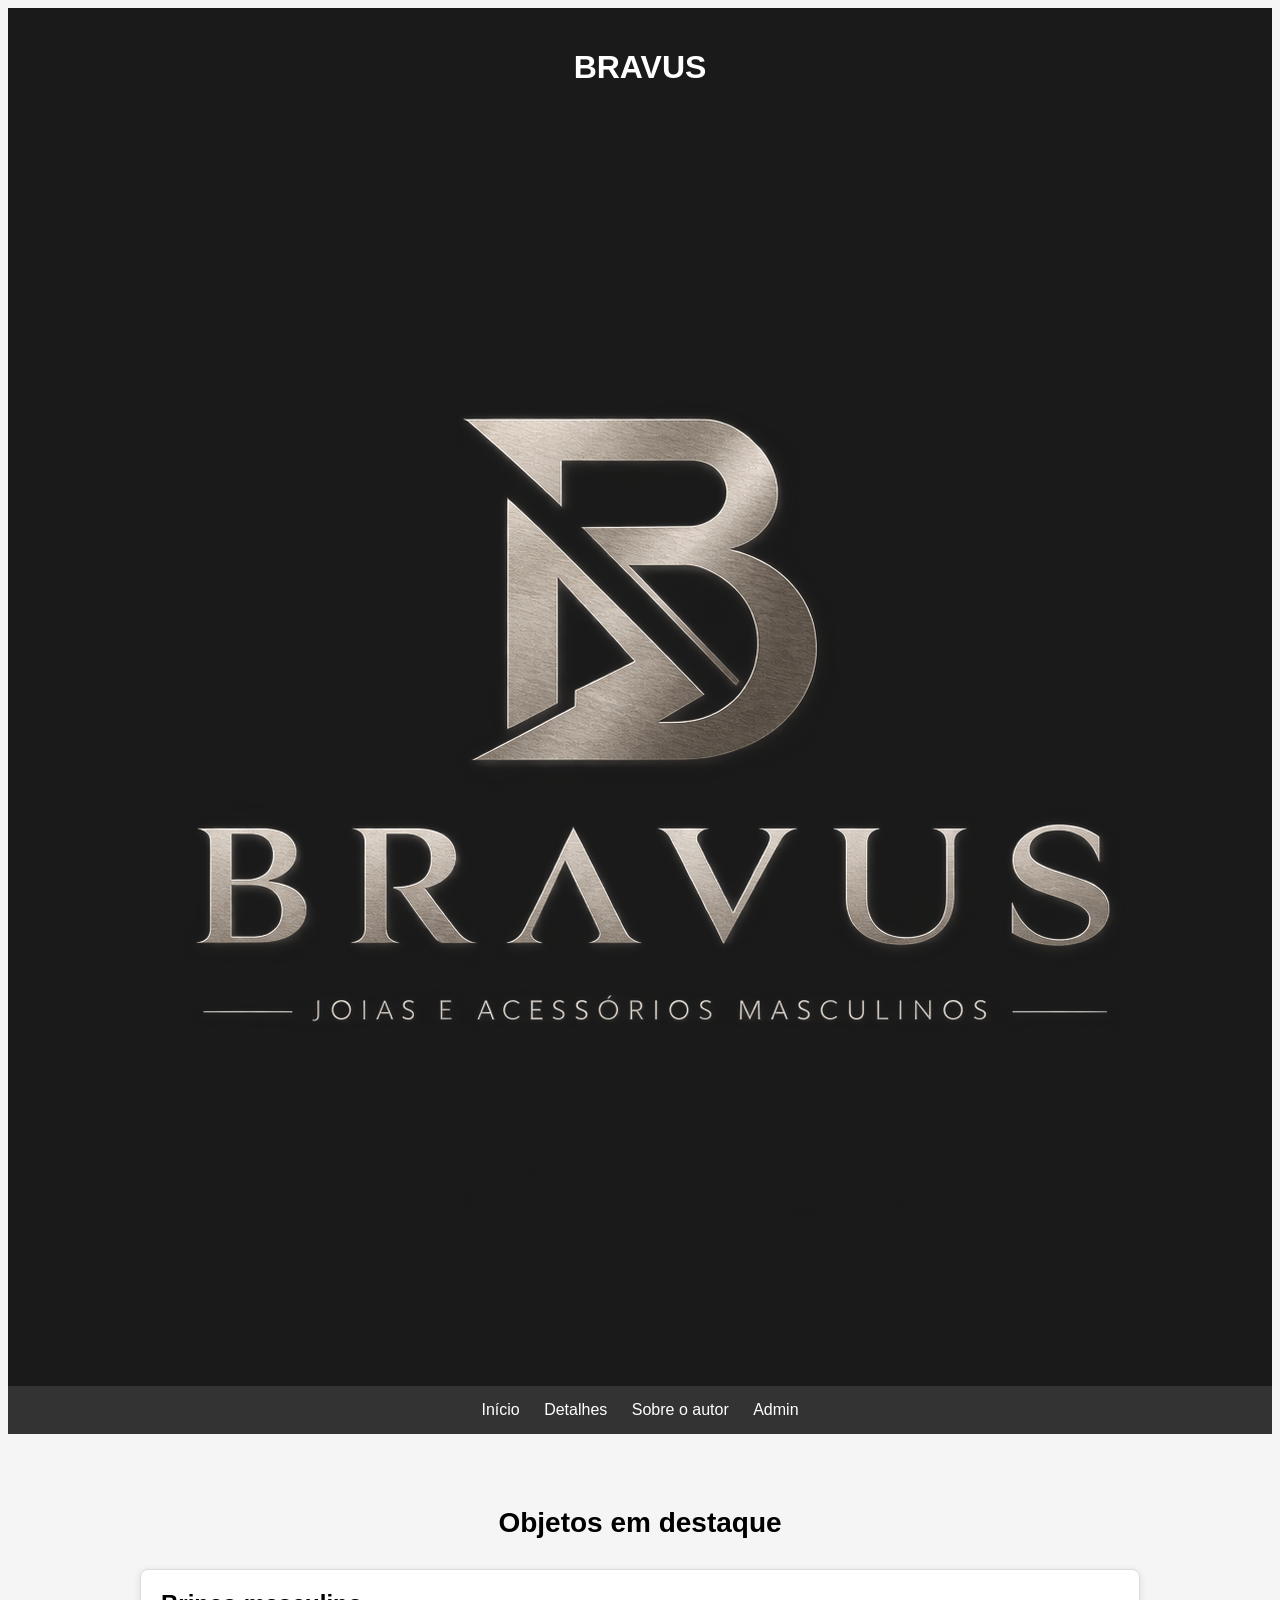
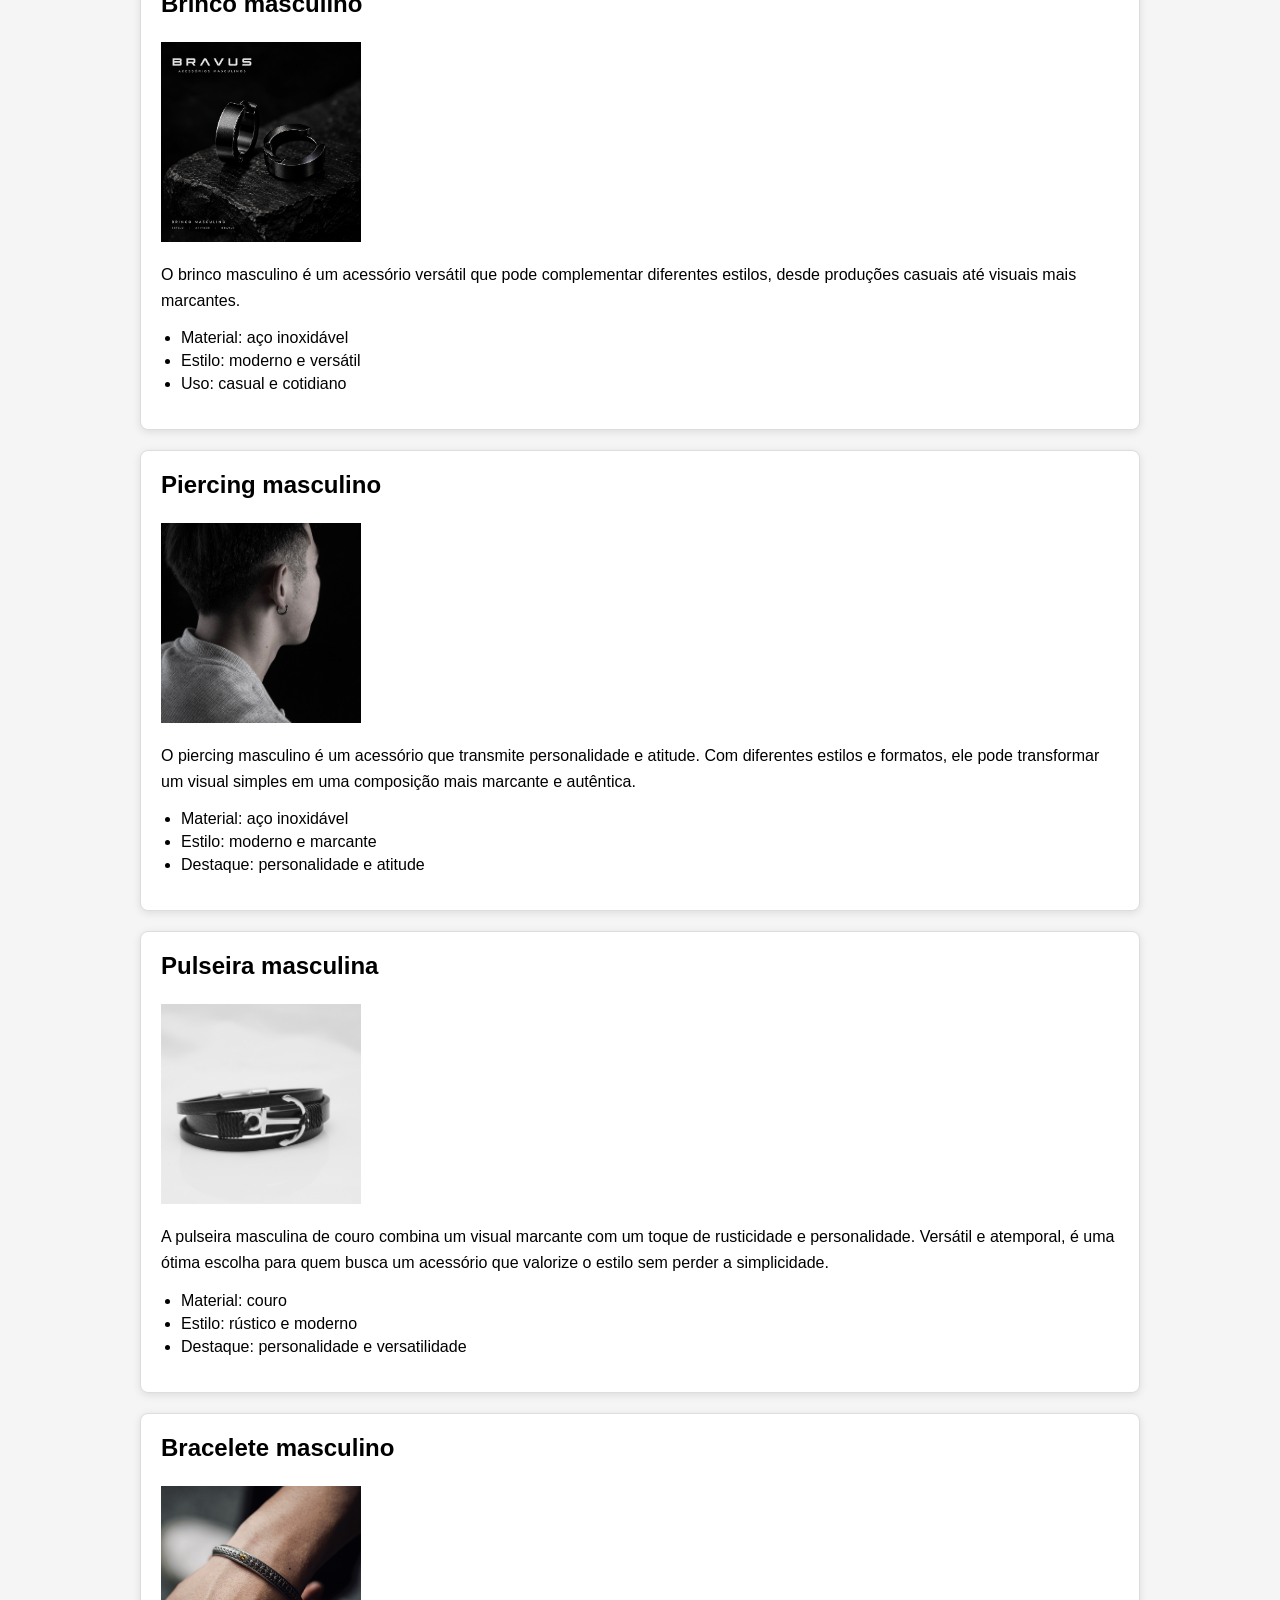
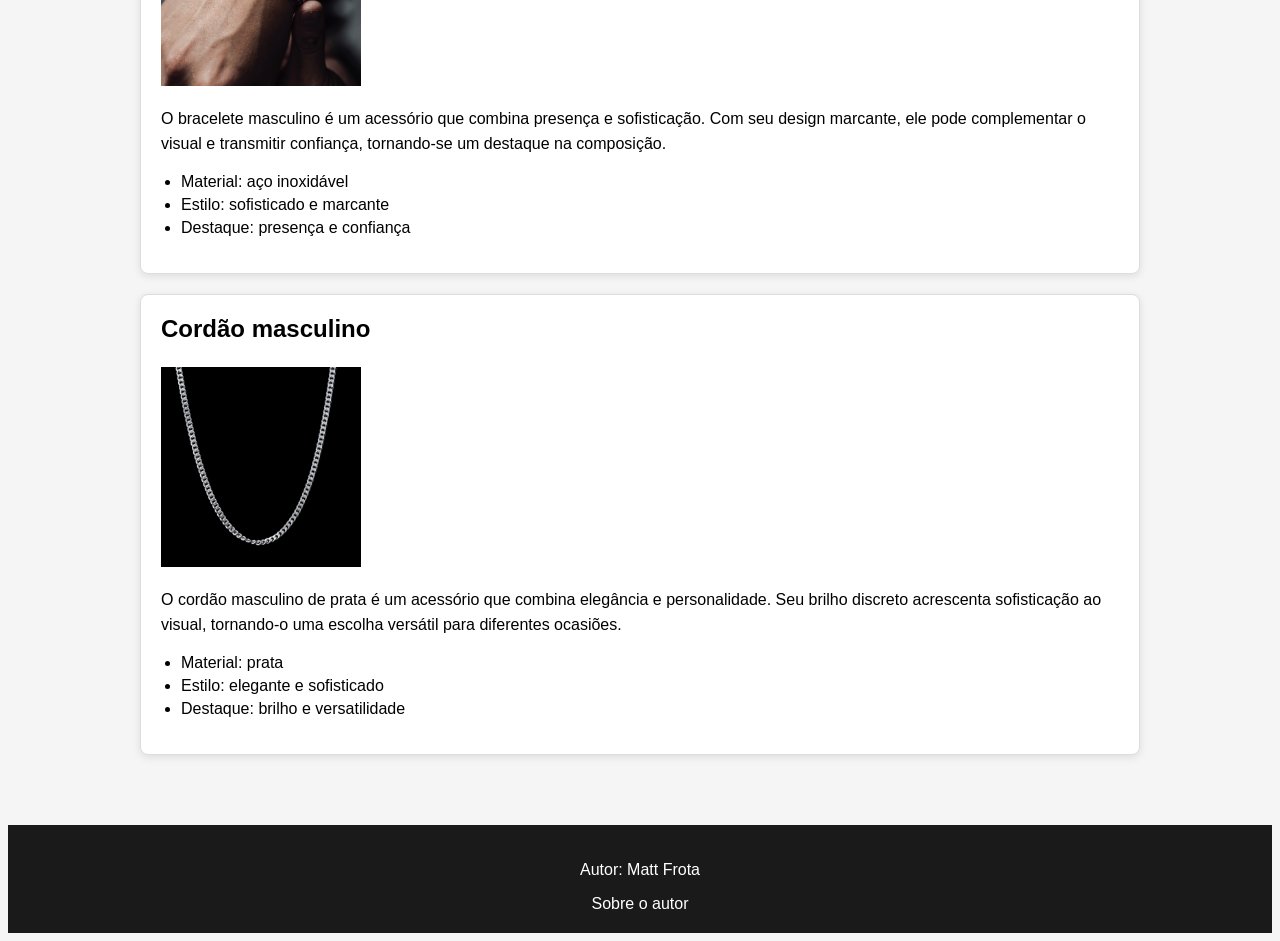
<file: index.html>
<!DOCTYPE html>
<html lang="pt-BR">

<head>
    <meta charset="UTF-8">
    <meta name="viewport" content="width=device-width, initial-scale=1.0">
    <title>BRAVUS</title>
    <link rel="stylesheet" href="style.css">

    <style>
        .menu-admin {
            position: relative;
            display: inline-block;
        }

        .menu-admin > a {
            text-decoration: none;
        }

        .submenu-admin {
            display: none;
            position: absolute;
            top: 100%;
            left: 0;
            min-width: 190px;
            background: #1b1b1b;
            border: 1px solid #c9a227;
            z-index: 1000;
        }

        .submenu-admin a {
            display: block;
            padding: 10px 14px;
            color: inherit;
            text-decoration: none;
            white-space: nowrap;
        }

        .submenu-admin a:hover,
        .submenu-admin a:focus {
            background: #333;
        }

        .menu-admin:hover .submenu-admin,
        .menu-admin:focus-within .submenu-admin {
            display: block;
        }
    </style>
</head>

<body>

<header>

    <h1>BRAVUS</h1>

    <img src="logo.png" alt="Logo da Bravus">

</header>

<nav>
    <a href="index.html">Início</a>
    <a href="detalhes.html">Detalhes</a>
    <a href="autor.html">Sobre o autor</a>

    <div class="menu-admin">
        <a href="login.html" aria-haspopup="true">Admin</a>

        <div class="submenu-admin">
            <a href="login.html">Login administrativo</a>
            <a href="objetos.html">Cadastro de objetos</a>
            <a href="usuarios.html">Cadastro de usuários</a>
        </div>
    </div>
</nav>

<main>

<h2>Objetos em destaque</h2>

<section>

<article>

<h3>Brinco masculino</h3>

<img src="brinco.png" alt="Imagem do brinco masculino">

<p>O brinco masculino é um acessório versátil que pode complementar diferentes estilos, desde produções casuais até visuais mais marcantes.</p>

<ul>
    <li>Material: aço inoxidável</li>
    <li>Estilo: moderno e versátil</li>
    <li>Uso: casual e cotidiano</li>
</ul>

</article>

<article>

    <h3>Piercing masculino</h3>

    <img src="piercing.jpg" alt="Imagem do piercing masculino">

    <p>O piercing masculino é um acessório que transmite personalidade e atitude. Com diferentes estilos e formatos, ele pode transformar um visual simples em uma composição mais marcante e autêntica.</p>

    <ul>
        <li>Material: aço inoxidável</li>
        <li>Estilo: moderno e marcante</li>
        <li>Destaque: personalidade e atitude</li>
    </ul>

</article>

<article>

    <h3>Pulseira masculina</h3>

    <img src="pulseira.jpg" alt="Imagem da pulseira masculina">

    <p>A pulseira masculina de couro combina um visual marcante com um toque de rusticidade e personalidade. Versátil e atemporal, é uma ótima escolha para quem busca um acessório que valorize o estilo sem perder a simplicidade.</p>

    <ul>
        <li>Material: couro</li>
        <li>Estilo: rústico e moderno</li>
        <li>Destaque: personalidade e versatilidade</li>
    </ul>

</article>

<article>

    <h3>Bracelete masculino</h3>

    <img src="bracelete.jpg" alt="Imagem do bracelete masculino">

    <p>O bracelete masculino é um acessório que combina presença e sofisticação. Com seu design marcante, ele pode complementar o visual e transmitir confiança, tornando-se um destaque na composição.</p>

    <ul>
        <li>Material: aço inoxidável</li>
        <li>Estilo: sofisticado e marcante</li>
        <li>Destaque: presença e confiança</li>
    </ul>

</article>

<article>

    <h3>Cordão masculino</h3>

    <img src="cordao.jpg" alt="Imagem do cordão masculino">

    <p>O cordão masculino de prata é um acessório que combina elegância e personalidade. Seu brilho discreto acrescenta sofisticação ao visual, tornando-o uma escolha versátil para diferentes ocasiões.</p>

    <ul>
        <li>Material: prata</li>
        <li>Estilo: elegante e sofisticado</li>
        <li>Destaque: brilho e versatilidade</li>
    </ul>

</article>

</section>

</main>

<footer>

    <p>Autor: Matt Frota</p>

    <a href="autor.html">Sobre o autor</a>

</footer>

</body>

</html>
</file>
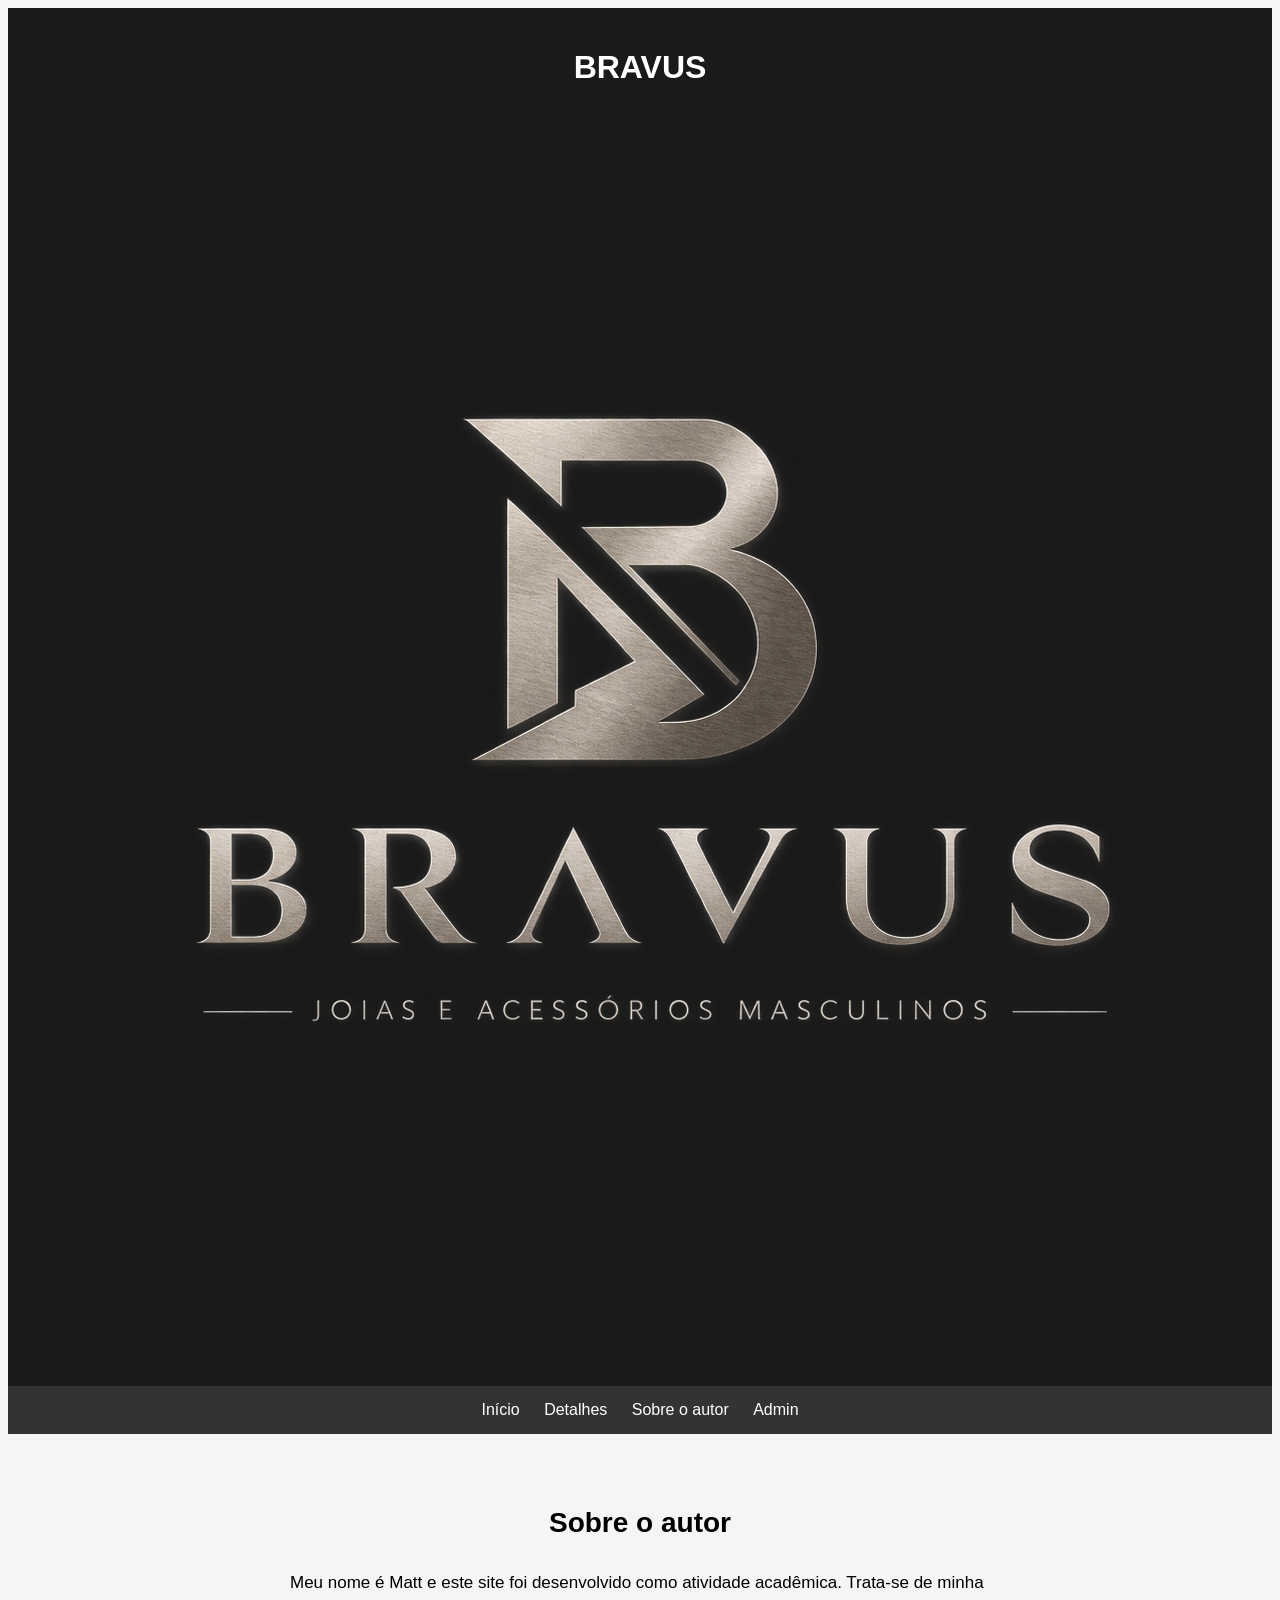
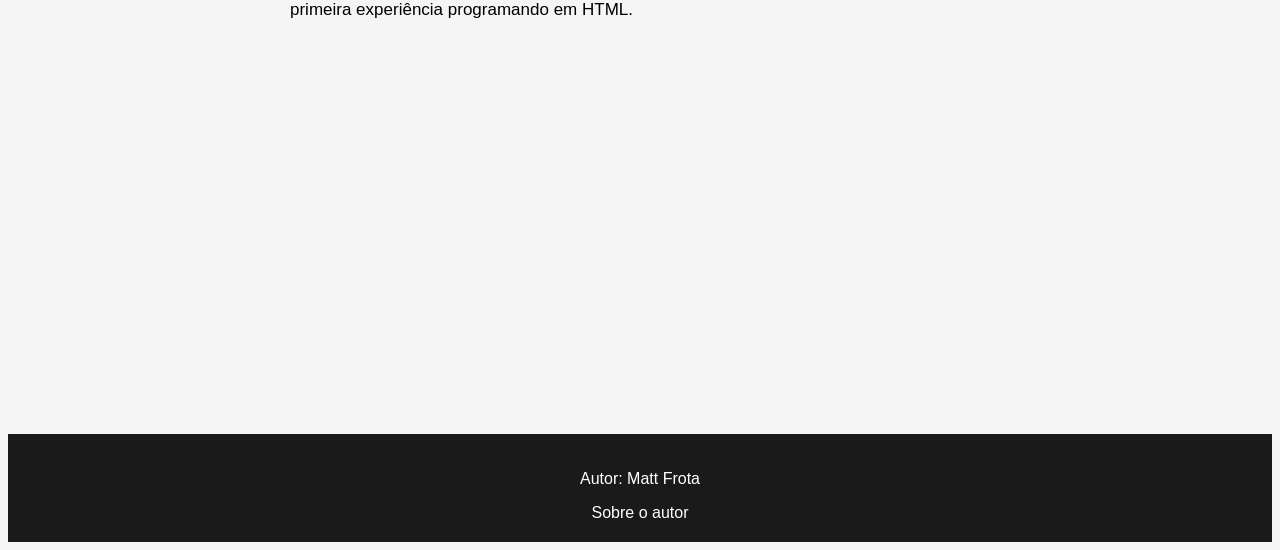
<file: autor.html>
<!DOCTYPE html>
<html lang="pt-BR">

<head>
    <meta charset="UTF-8">
    <meta name="viewport" content="width=device-width, initial-scale=1.0">
    <title>Sobre o autor</title>
    <link rel="stylesheet" href="style.css">

    <style>
        .menu-admin {
            position: relative;
            display: inline-block;
        }

        .menu-admin > a {
            text-decoration: none;
        }

        .submenu-admin {
            display: none;
            position: absolute;
            top: 100%;
            left: 0;
            min-width: 190px;
            background: #1b1b1b;
            border: 1px solid #c9a227;
            z-index: 1000;
        }

        .submenu-admin a {
            display: block;
            padding: 10px 14px;
            color: inherit;
            text-decoration: none;
            white-space: nowrap;
        }

        .submenu-admin a:hover,
        .submenu-admin a:focus {
            background: #333;
        }

        .menu-admin:hover .submenu-admin,
        .menu-admin:focus-within .submenu-admin {
            display: block;
        }
    </style>
</head>

<body>

<header>

    <h1>BRAVUS</h1>

    <img src="logo.png" alt="Logo da Bravus">

</header>

<nav>

    <a href="index.html">Início</a>
    <a href="detalhes.html">Detalhes</a>
    <a href="autor.html">Sobre o autor</a>

    <div class="menu-admin">
        <a href="login.html" aria-haspopup="true">Admin</a>

        <div class="submenu-admin">
            <a href="login.html">Login administrativo</a>
            <a href="objetos.html">Cadastro de objetos</a>
            <a href="usuarios.html">Cadastro de usuários</a>
        </div>
    </div>

</nav>

<main>

    <h2>Sobre o autor</h2>

    <p>Meu nome é Matt e este site foi desenvolvido como atividade acadêmica. Trata-se de minha primeira experiência programando em HTML.</p>

</main>

<footer>

    <p>Autor: Matt Frota</p>
    <a href="autor.html">Sobre o autor</a>

</footer>

</body>

</html>
</file>
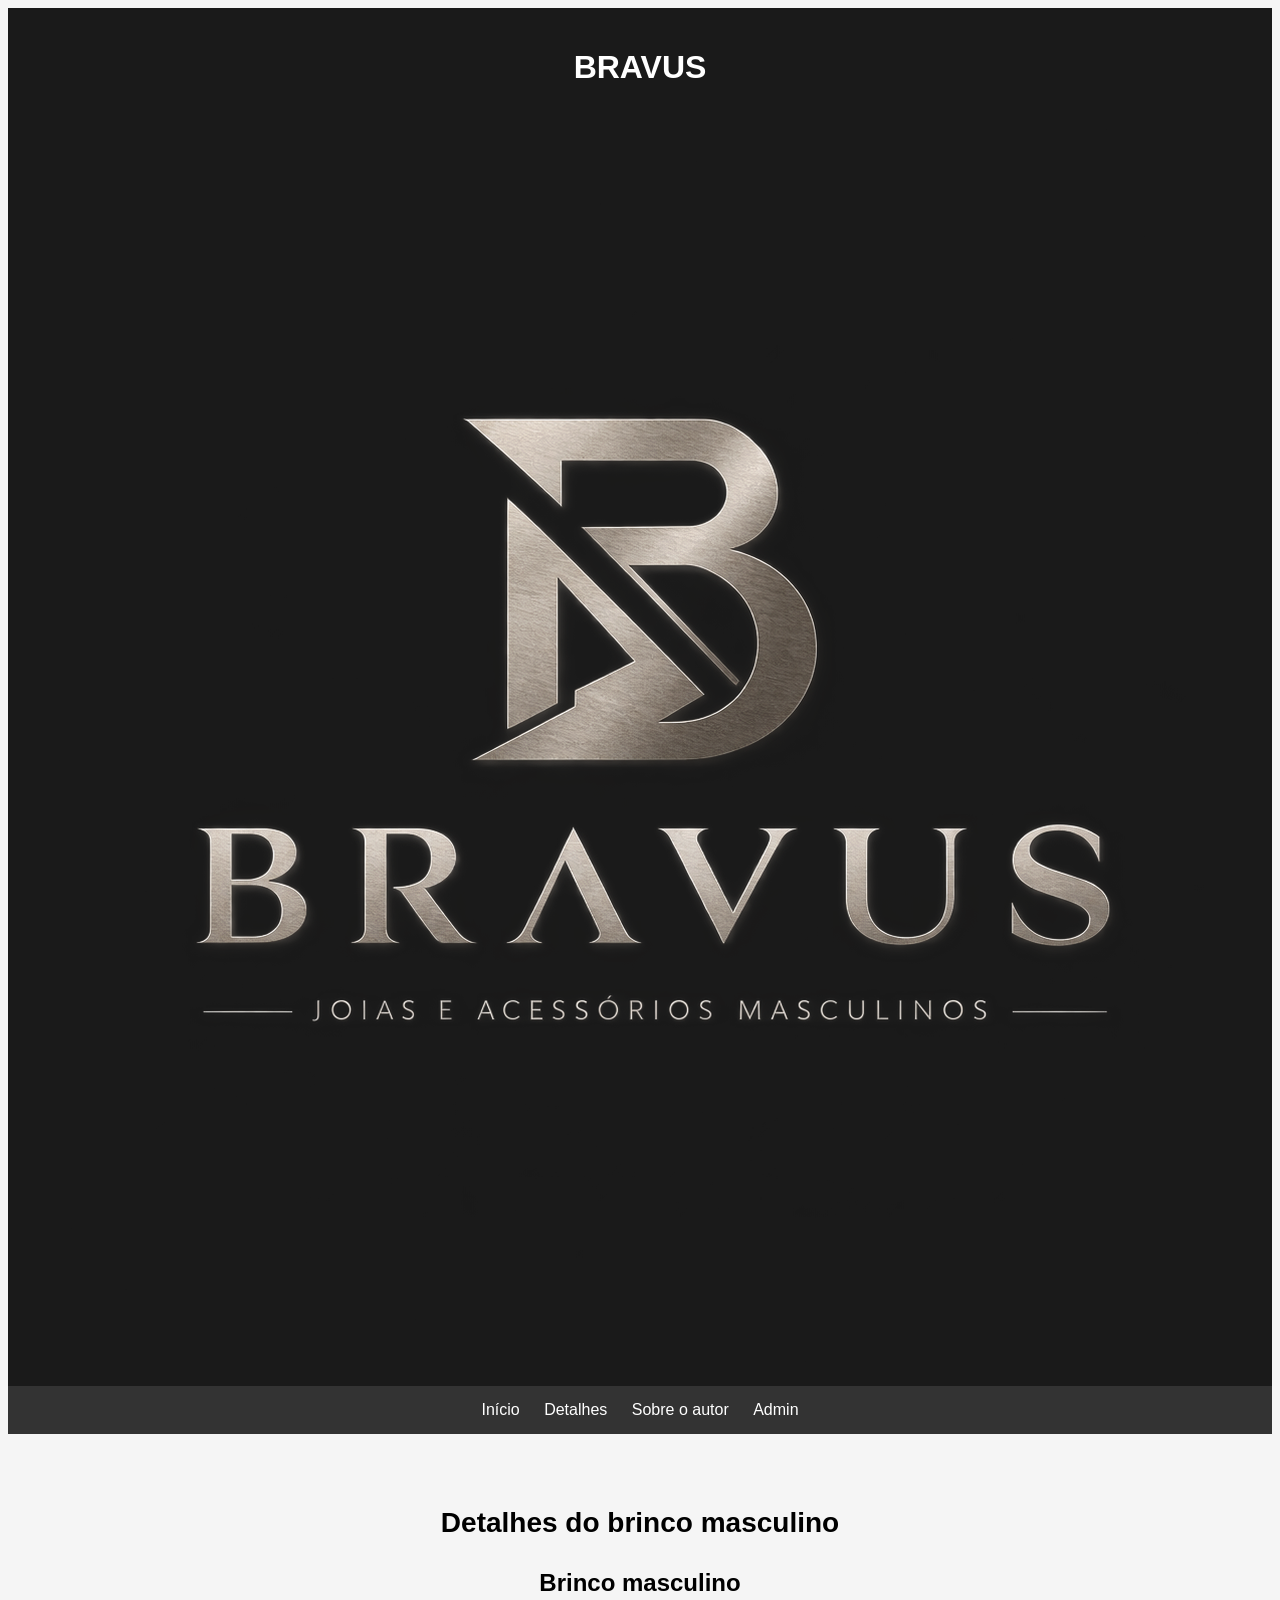
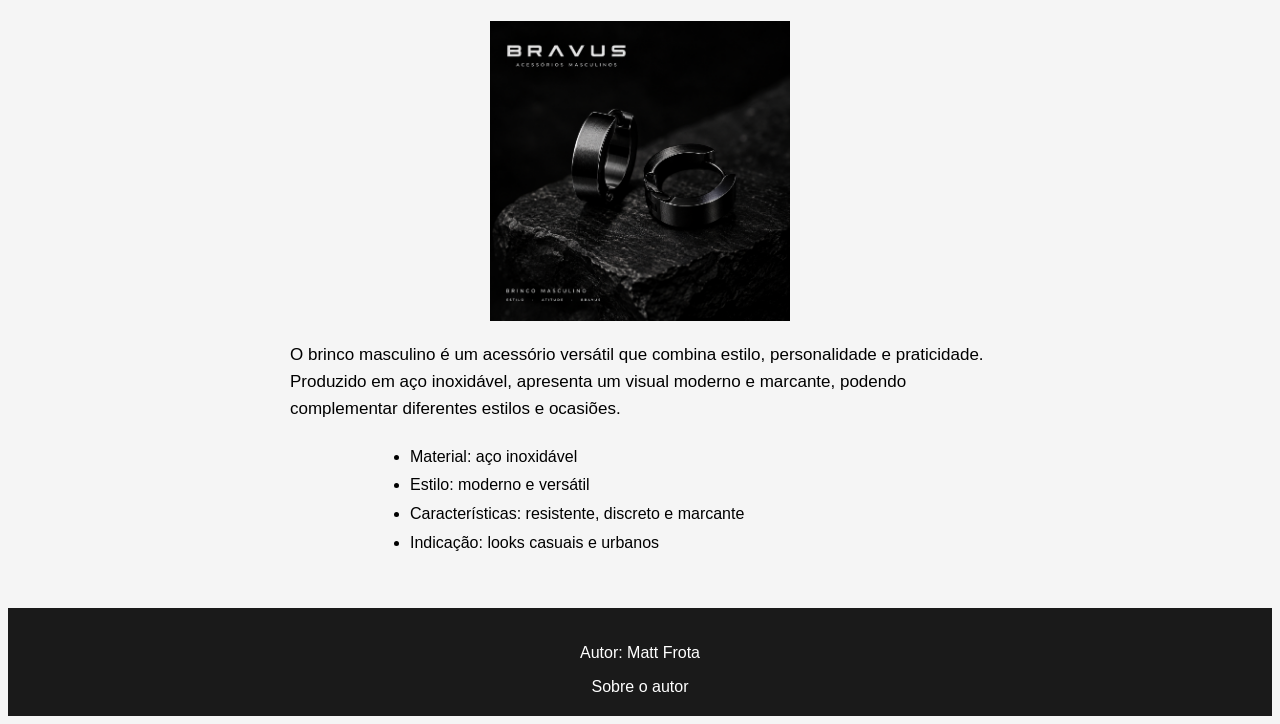
<file: detalhes.html>
<!DOCTYPE html>
<html lang="pt-BR">

<head>
    <meta charset="UTF-8">
    <meta name="viewport" content="width=device-width, initial-scale=1.0">
    <title>Detalhes</title>
    <link rel="stylesheet" href="style.css">

    <style>
        .menu-admin {
            position: relative;
            display: inline-block;
        }

        .menu-admin > a {
            text-decoration: none;
        }

        .submenu-admin {
            display: none;
            position: absolute;
            top: 100%;
            left: 0;
            min-width: 190px;
            background: #1b1b1b;
            border: 1px solid #c9a227;
            z-index: 1000;
        }

        .submenu-admin a {
            display: block;
            padding: 10px 14px;
            color: inherit;
            text-decoration: none;
            white-space: nowrap;
        }

        .submenu-admin a:hover,
        .submenu-admin a:focus {
            background: #333;
        }

        .menu-admin:hover .submenu-admin,
        .menu-admin:focus-within .submenu-admin {
            display: block;
        }
    </style>
</head>

<body>

<header>

    <h1>BRAVUS</h1>

    <img src="logo.png" alt="Logo da Bravus">

</header>

<nav>

    <a href="index.html">Início</a>
    <a href="detalhes.html">Detalhes</a>
    <a href="autor.html">Sobre o autor</a>

    <div class="menu-admin">
        <a href="login.html" aria-haspopup="true">Admin</a>

        <div class="submenu-admin">
            <a href="login.html">Login administrativo</a>
            <a href="objetos.html">Cadastro de objetos</a>
            <a href="usuarios.html">Cadastro de usuários</a>
        </div>
    </div>

</nav>

<main>

    <h2>Detalhes do brinco masculino</h2>

    <h3>Brinco masculino</h3>

    <img src="brinco.png" alt="Brinco masculino">

    <p>O brinco masculino é um acessório versátil que combina estilo, personalidade e praticidade. Produzido em aço inoxidável, apresenta um visual moderno e marcante, podendo complementar diferentes estilos e ocasiões.</p>

    <ul>
        <li>Material: aço inoxidável</li>
        <li>Estilo: moderno e versátil</li>
        <li>Características: resistente, discreto e marcante</li>
        <li>Indicação: looks casuais e urbanos</li>
    </ul>

</main>

<footer>

    <p>Autor: Matt Frota</p>
    <a href="autor.html">Sobre o autor</a>

</footer>

</body>

</html>
</file>
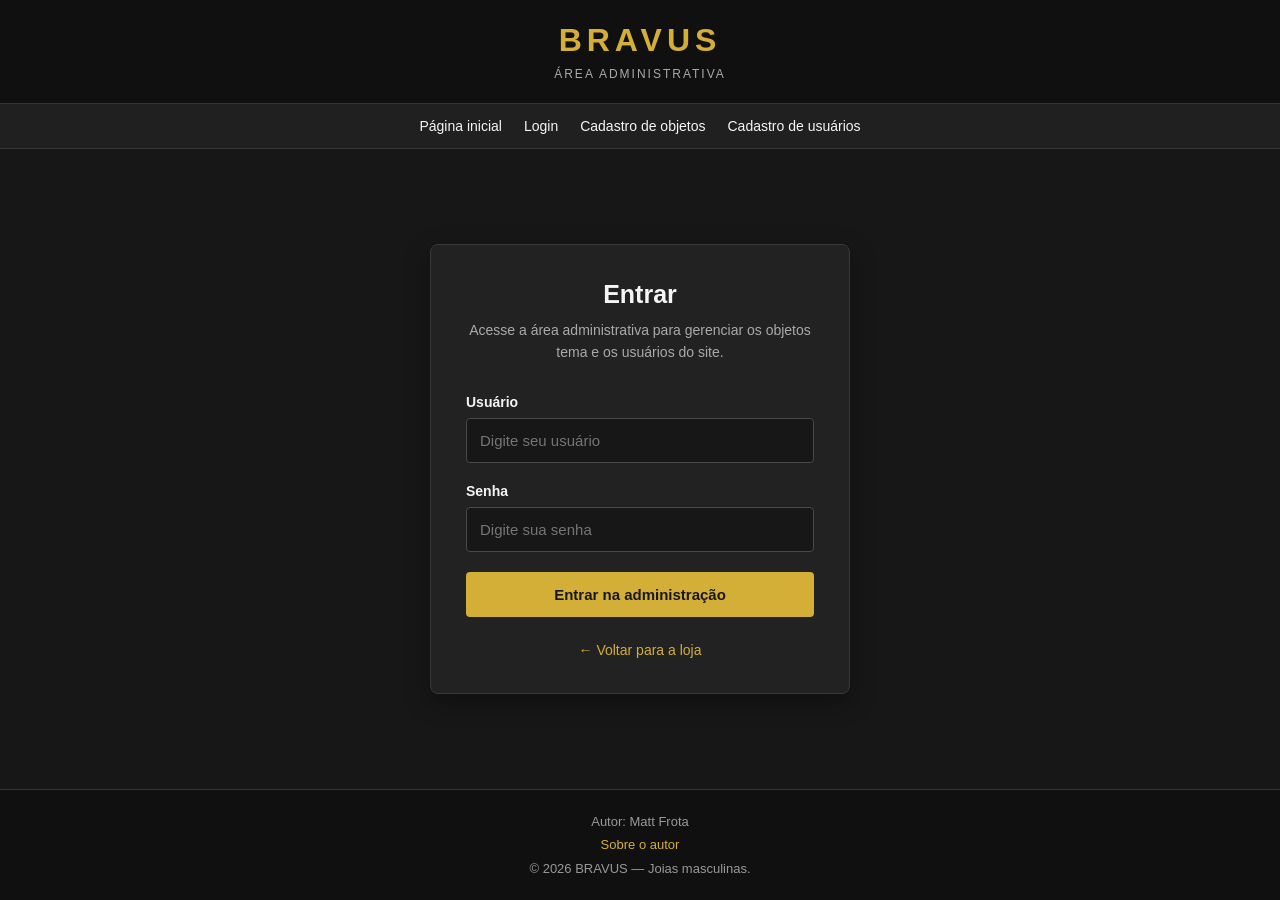
<file: login.html>
<!DOCTYPE html>
<html lang="pt-BR">
<head>
    <meta charset="UTF-8">
    <meta name="viewport" content="width=device-width, initial-scale=1.0">
    <title>Login Administrativo | BRAVUS</title>

    <style>
        * {
            margin: 0;
            padding: 0;
            box-sizing: border-box;
        }

        body {
            font-family: Arial, Helvetica, sans-serif;
            background-color: #171717;
            color: #f5f5f5;
            min-height: 100vh;
            display: flex;
            flex-direction: column;
        }

        header {
            background-color: #101010;
            padding: 22px 8%;
            border-bottom: 1px solid #333;
            text-align: center;
        }

        .logo {
            color: #d4af37;
            font-size: 32px;
            font-weight: bold;
            letter-spacing: 5px;
            text-decoration: none;
        }

        .subtitulo {
            color: #aaa;
            font-size: 12px;
            letter-spacing: 2px;
            margin-top: 8px;
            text-transform: uppercase;
        }

        nav {
            background-color: #202020;
            padding: 14px 10px;
            display: flex;
            justify-content: center;
            align-items: center;
            flex-wrap: wrap;
            gap: 22px;
            border-bottom: 1px solid #383838;
        }

        nav a {
            color: #f5f5f5;
            text-decoration: none;
            font-size: 14px;
        }

        nav a:hover,
        nav a:focus {
            color: #d4af37;
        }

        main {
            flex: 1;
            display: flex;
            justify-content: center;
            align-items: center;
            padding: 40px 20px;
        }

        .login-container {
            width: 100%;
            max-width: 420px;
            background-color: #222;
            padding: 35px;
            border: 1px solid #383838;
            border-radius: 8px;
            box-shadow: 0 8px 25px rgba(0, 0, 0, 0.35);
        }

        h1 {
            text-align: center;
            font-size: 25px;
            margin-bottom: 10px;
        }

        .descricao {
            text-align: center;
            color: #aaa;
            font-size: 14px;
            line-height: 1.6;
            margin-bottom: 30px;
        }

        .campo {
            margin-bottom: 20px;
        }

        label {
            display: block;
            margin-bottom: 8px;
            font-size: 14px;
            font-weight: bold;
        }

        input {
            width: 100%;
            padding: 13px;
            border: 1px solid #494949;
            border-radius: 4px;
            background-color: #171717;
            color: #fff;
            font-size: 15px;
        }

        input:focus {
            outline: 2px solid #d4af37;
            border-color: #d4af37;
        }

        .botao-entrar {
            width: 100%;
            padding: 14px;
            background-color: #d4af37;
            color: #171717;
            border: none;
            border-radius: 4px;
            font-size: 15px;
            font-weight: bold;
            cursor: pointer;
            transition: background-color 0.2s;
        }

        .botao-entrar:hover {
            background-color: #f0cf62;
        }

        .mensagem {
            display: none;
            margin-top: 18px;
            padding: 12px;
            border-radius: 4px;
            background-color: #332d19;
            color: #f0cf62;
            font-size: 13px;
            line-height: 1.5;
        }

        .voltar {
            display: block;
            text-align: center;
            margin-top: 25px;
            color: #d4af37;
            text-decoration: none;
            font-size: 14px;
        }

        .voltar:hover {
            text-decoration: underline;
        }

        footer {
            background-color: #101010;
            border-top: 1px solid #333;
            padding: 20px;
            text-align: center;
            color: #999;
            font-size: 13px;
            line-height: 1.8;
        }

        footer a {
            color: #d4af37;
            text-decoration: none;
        }

        footer a:hover {
            text-decoration: underline;
        }

        @media (max-width: 480px) {
            .login-container {
                padding: 25px 20px;
            }

            .logo {
                font-size: 27px;
            }

            nav {
                gap: 14px;
            }
        }
    </style>
</head>

<body>

    <header>
        <a href="index.html" class="logo">BRAVUS</a>
        <p class="subtitulo">Área administrativa</p>
    </header>

    <nav aria-label="Menu da administração">
        <a href="index.html">Página inicial</a>
        <a href="login.html">Login</a>
        <a href="objetos.html">Cadastro de objetos</a>
        <a href="usuarios.html">Cadastro de usuários</a>
    </nav>

    <main>
        <section class="login-container">
            <h1>Entrar</h1>

            <p class="descricao">
                Acesse a área administrativa para gerenciar
                os objetos tema e os usuários do site.
            </p>

            <form id="form-login">
                <div class="campo">
                    <label for="usuario">Usuário</label>
                    <input
                        type="text"
                        id="usuario"
                        name="usuario"
                        placeholder="Digite seu usuário"
                        autocomplete="username"
                        required
                    >
                </div>

                <div class="campo">
                    <label for="senha">Senha</label>
                    <input
                        type="password"
                        id="senha"
                        name="senha"
                        placeholder="Digite sua senha"
                        autocomplete="current-password"
                        required
                    >
                </div>

                <button type="submit" class="botao-entrar">
                    Entrar na administração
                </button>

                <p id="mensagem" class="mensagem" role="status"></p>
            </form>

            <a href="index.html" class="voltar">
                &larr; Voltar para a loja
            </a>
        </section>
    </main>

    <footer>
        <p>Autor: Matt Frota</p>
        <p><a href="autor.html">Sobre o autor</a></p>
        <p>&copy; 2026 BRAVUS — Joias masculinas.</p>
    </footer>

    <script>
        const formulario = document.getElementById("form-login");
        const mensagem = document.getElementById("mensagem");

        formulario.addEventListener("submit", function(event) {
            event.preventDefault();

            mensagem.textContent =
                "A interface de login está funcionando. " +
                "A autenticação real precisa ser implementada.";
            mensagem.style.display = "block";
        });
    </script>

</body>
</html>
</file>
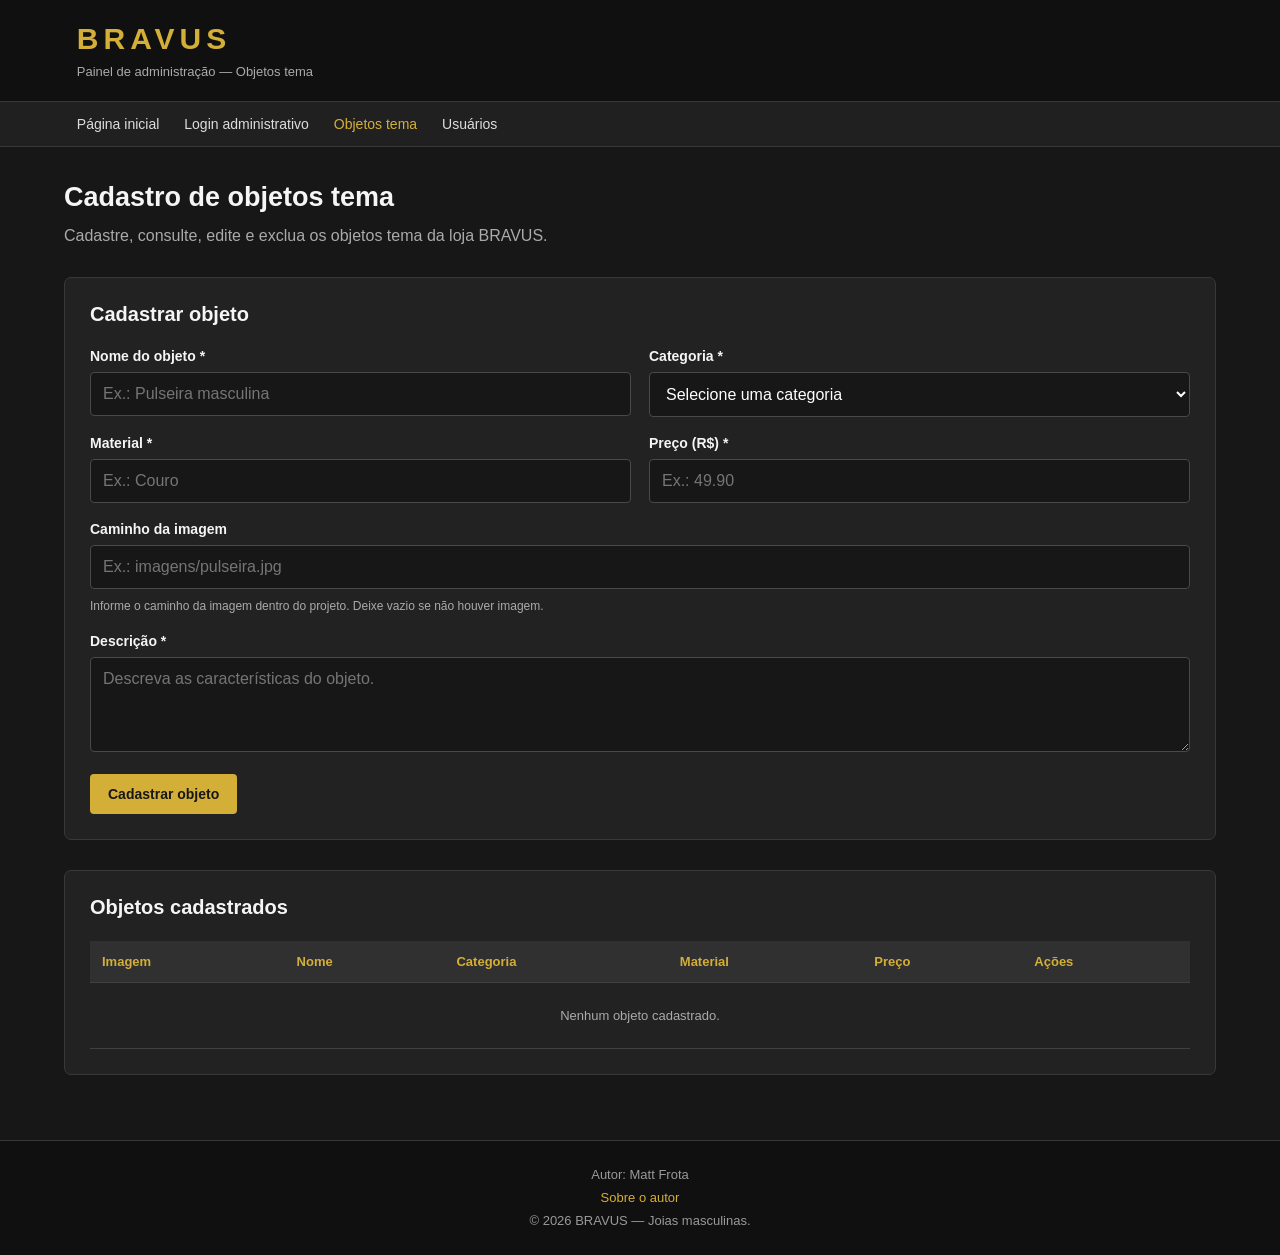
<file: objetos.html>
<!DOCTYPE html>
<html lang="pt-BR">
<head>
    <meta charset="UTF-8">
    <meta name="viewport" content="width=device-width, initial-scale=1.0">
    <title>Gerenciar Objetos Tema | BRAVUS</title>

    <style>
        * {
            margin: 0;
            padding: 0;
            box-sizing: border-box;
        }

        body {
            font-family: Arial, Helvetica, sans-serif;
            background-color: #171717;
            color: #f5f5f5;
            min-height: 100vh;
            display: flex;
            flex-direction: column;
        }

        header {
            background-color: #101010;
            padding: 22px 6%;
            border-bottom: 1px solid #383838;
        }

        .logo {
            color: #d4af37;
            font-size: 30px;
            font-weight: bold;
            letter-spacing: 5px;
            text-decoration: none;
        }

        header p {
            color: #aaa;
            font-size: 13px;
            margin-top: 8px;
        }

        nav {
            background-color: #202020;
            padding: 14px 6%;
            display: flex;
            gap: 25px;
            flex-wrap: wrap;
            border-bottom: 1px solid #383838;
        }

        nav a {
            color: #ddd;
            text-decoration: none;
            font-size: 14px;
        }

        nav a:hover,
        nav a.ativo {
            color: #d4af37;
        }

        main {
            width: 90%;
            max-width: 1200px;
            margin: 35px auto;
            flex: 1;
        }

        h1 {
            font-size: 27px;
            margin-bottom: 10px;
        }

        .introducao {
            color: #aaa;
            line-height: 1.6;
            margin-bottom: 28px;
        }

        .painel {
            background-color: #222;
            border: 1px solid #383838;
            border-radius: 7px;
            padding: 25px;
            margin-bottom: 30px;
        }

        h2 {
            font-size: 20px;
            margin-bottom: 22px;
        }

        .formulario-grid {
            display: grid;
            grid-template-columns: repeat(2, minmax(0, 1fr));
            gap: 18px;
        }

        .campo {
            display: flex;
            flex-direction: column;
            gap: 8px;
        }

        .campo.completo {
            grid-column: 1 / -1;
        }

        label {
            font-size: 14px;
            font-weight: bold;
        }

        input,
        select,
        textarea {
            width: 100%;
            padding: 12px;
            border: 1px solid #494949;
            border-radius: 4px;
            background-color: #171717;
            color: #fff;
            font: inherit;
        }

        textarea {
            min-height: 95px;
            resize: vertical;
        }

        input:focus,
        select:focus,
        textarea:focus {
            outline: 2px solid #d4af37;
        }

        .ajuda {
            color: #aaa;
            font-size: 12px;
            line-height: 1.5;
        }

        .botoes {
            display: flex;
            flex-wrap: wrap;
            gap: 10px;
            margin-top: 22px;
        }

        button {
            border: none;
            border-radius: 4px;
            padding: 12px 18px;
            font-size: 14px;
            font-weight: bold;
            cursor: pointer;
        }

        .primario {
            background-color: #d4af37;
            color: #171717;
        }

        .primario:hover {
            background-color: #f0cf62;
        }

        .secundario {
            background-color: #414141;
            color: #fff;
        }

        .secundario:hover {
            background-color: #555;
        }

        .excluir {
            background-color: #8b2929;
            color: #fff;
        }

        .excluir:hover {
            background-color: #ad3636;
        }

        .mensagem {
            display: none;
            margin-top: 18px;
            padding: 12px;
            border-radius: 4px;
            background-color: #303020;
            color: #f0cf62;
            line-height: 1.5;
            font-size: 14px;
        }

        .tabela-container {
            overflow-x: auto;
        }

        table {
            width: 100%;
            border-collapse: collapse;
            min-width: 750px;
        }

        th,
        td {
            text-align: left;
            padding: 13px 12px;
            border-bottom: 1px solid #414141;
            vertical-align: middle;
            font-size: 13px;
        }

        th {
            background-color: #303030;
            color: #d4af37;
        }

        td {
            color: #ddd;
        }

        .miniatura {
            width: 58px;
            height: 58px;
            object-fit: cover;
            border-radius: 4px;
            background-color: #333;
        }

        .acoes {
            display: flex;
            gap: 8px;
        }

        .acoes button {
            padding: 9px 11px;
            font-size: 12px;
        }

        .vazio {
            text-align: center;
            color: #aaa;
            padding: 25px;
        }

        footer {
            background-color: #101010;
            border-top: 1px solid #383838;
            padding: 22px;
            text-align: center;
            color: #999;
            font-size: 13px;
            line-height: 1.8;
        }

        footer a {
            color: #d4af37;
            text-decoration: none;
        }

        footer a:hover {
            text-decoration: underline;
        }

        @media (max-width: 650px) {
            .formulario-grid {
                grid-template-columns: 1fr;
            }

            .campo.completo {
                grid-column: auto;
            }

            .painel {
                padding: 18px;
            }

            h1 {
                font-size: 23px;
            }

            nav {
                gap: 15px;
            }
        }
    </style>
</head>

<body>

    <header>
        <a href="index.html" class="logo">BRAVUS</a>
        <p>Painel de administração — Objetos tema</p>
    </header>

    <nav aria-label="Menu da administração">
        <a href="index.html">Página inicial</a>
        <a href="login.html">Login administrativo</a>
        <a href="objetos.html" class="ativo">Objetos tema</a>
        <a href="usuarios.html">Usuários</a>
    </nav>

    <main>
        <h1>Cadastro de objetos tema</h1>

        <p class="introducao">
            Cadastre, consulte, edite e exclua os objetos tema
            da loja BRAVUS.
        </p>

        <section class="painel">
            <h2 id="titulo-formulario">Cadastrar objeto</h2>

            <form id="form-objeto">
                <div class="formulario-grid">

                    <div class="campo">
                        <label for="nome">Nome do objeto *</label>
                        <input
                            type="text"
                            id="nome"
                            maxlength="100"
                            placeholder="Ex.: Pulseira masculina"
                            required
                        >
                    </div>

                    <div class="campo">
                        <label for="categoria">Categoria *</label>
                        <select id="categoria" required>
                            <option value="">Selecione uma categoria</option>
                            <option value="Anéis">Anéis</option>
                            <option value="Brincos">Brincos</option>
                            <option value="Braceletes">Braceletes</option>
                            <option value="Cordões">Cordões</option>
                            <option value="Piercings">Piercings</option>
                            <option value="Pulseiras">Pulseiras</option>
                            <option value="Outros">Outros</option>
                        </select>
                    </div>

                    <div class="campo">
                        <label for="material">Material *</label>
                        <input
                            type="text"
                            id="material"
                            maxlength="100"
                            placeholder="Ex.: Couro"
                            required
                        >
                    </div>

                    <div class="campo">
                        <label for="preco">Preço (R$) *</label>
                        <input
                            type="number"
                            id="preco"
                            min="0"
                            max="999999999"
                            step="0.01"
                            placeholder="Ex.: 49.90"
                            required
                        >
                    </div>

                    <div class="campo completo">
                        <label for="imagem">Caminho da imagem</label>
                        <input
                            type="text"
                            id="imagem"
                            maxlength="500"
                            placeholder="Ex.: imagens/pulseira.jpg"
                        >
                        <span class="ajuda">
                            Informe o caminho da imagem dentro do projeto.
                            Deixe vazio se não houver imagem.
                        </span>
                    </div>

                    <div class="campo completo">
                        <label for="descricao">Descrição *</label>
                        <textarea
                            id="descricao"
                            maxlength="1000"
                            placeholder="Descreva as características do objeto."
                            required
                        ></textarea>
                    </div>

                </div>

                <div class="botoes">
                    <button type="submit" class="primario" id="botao-salvar">
                        Cadastrar objeto
                    </button>

                    <button
                        type="button"
                        class="secundario"
                        id="botao-cancelar"
                        hidden
                    >
                        Cancelar edição
                    </button>
                </div>

                <p id="mensagem" class="mensagem" role="status"></p>
            </form>
        </section>

        <section class="painel">
            <h2>Objetos cadastrados</h2>

            <div class="tabela-container">
                <table>
                    <thead>
                        <tr>
                            <th>Imagem</th>
                            <th>Nome</th>
                            <th>Categoria</th>
                            <th>Material</th>
                            <th>Preço</th>
                            <th>Ações</th>
                        </tr>
                    </thead>

                    <tbody id="lista-objetos">
                        <tr>
                            <td colspan="6" class="vazio">
                                Carregando objetos...
                            </td>
                        </tr>
                    </tbody>
                </table>
            </div>
        </section>
    </main>

    <footer>
        <p>Autor: Matt Frota</p>
        <p><a href="autor.html">Sobre o autor</a></p>
        <p>&copy; 2026 BRAVUS — Joias masculinas.</p>
    </footer>

    <script>
        const formulario = document.getElementById("form-objeto");
        const lista = document.getElementById("lista-objetos");
        const mensagem = document.getElementById("mensagem");
        const tituloFormulario = document.getElementById("titulo-formulario");
        const botaoSalvar = document.getElementById("botao-salvar");
        const botaoCancelar = document.getElementById("botao-cancelar");

        const chaveArmazenamento = "bravus_objetos_tema";

        let objetos = [];
        let idEmEdicao = null;
        let armazenamentoDisponivel = true;

        function mostrarMensagem(texto) {
            mensagem.textContent = texto;
            mensagem.style.display = "block";
        }

        function carregarObjetos() {
            try {
                const dadosSalvos = localStorage.getItem(chaveArmazenamento);
                const dados = dadosSalvos ? JSON.parse(dadosSalvos) : [];

                if (!Array.isArray(dados)) {
                    throw new Error("Formato de dados inválido.");
                }

                objetos = dados.filter(function(objeto) {
                    return objeto &&
                        typeof objeto.id === "string" &&
                        typeof objeto.nome === "string";
                });
            } catch (erro) {
                objetos = [];
                armazenamentoDisponivel = false;

                mostrarMensagem(
                    "Não foi possível ler os objetos salvos. " +
                    "O armazenamento do navegador pode estar bloqueado " +
                    "ou conter dados inválidos."
                );
            }
        }

        function salvarArmazenamento() {
            try {
                localStorage.setItem(
                    chaveArmazenamento,
                    JSON.stringify(objetos)
                );

                armazenamentoDisponivel = true;
                return true;
            } catch (erro) {
                armazenamentoDisponivel = false;

                mostrarMensagem(
                    "Não foi possível salvar os dados. " +
                    "Verifique se o armazenamento local do navegador " +
                    "está disponível."
                );

                return false;
            }
        }

        function criarCelula(linha, texto) {
            const celula = document.createElement("td");
            celula.textContent = texto ?? "";
            linha.appendChild(celula);
            return celula;
        }

        function formatarPreco(preco) {
            return Number(preco).toLocaleString("pt-BR", {
                style: "currency",
                currency: "BRL"
            });
        }

        function renderizarObjetos() {
            lista.replaceChildren();

            if (objetos.length === 0) {
                const linha = document.createElement("tr");
                const celula = document.createElement("td");

                celula.colSpan = 6;
                celula.className = "vazio";
                celula.textContent = "Nenhum objeto cadastrado.";

                linha.appendChild(celula);
                lista.appendChild(linha);
                return;
            }

            objetos.forEach(function(objeto) {
                const linha = document.createElement("tr");
                const celulaImagem = document.createElement("td");

                if (objeto.imagem) {
                    const imagem = document.createElement("img");

                    imagem.className = "miniatura";
                    imagem.alt = "Imagem de " + objeto.nome;
                    imagem.loading = "lazy";
                    imagem.src = objeto.imagem;

                    imagem.addEventListener("error", function() {
                        celulaImagem.textContent = "Imagem indisponível";
                    }, { once: true });

                    celulaImagem.appendChild(imagem);
                } else {
                    celulaImagem.textContent = "Sem imagem";
                }

                linha.appendChild(celulaImagem);

                criarCelula(linha, objeto.nome);
                criarCelula(linha, objeto.categoria);
                criarCelula(linha, objeto.material);
                criarCelula(linha, formatarPreco(objeto.preco));

                const celulaAcoes = document.createElement("td");
                const acoes = document.createElement("div");
                acoes.className = "acoes";

                const botaoEditar = document.createElement("button");
                botaoEditar.type = "button";
                botaoEditar.className = "secundario";
                botaoEditar.textContent = "Editar";

                botaoEditar.addEventListener("click", function() {
                    editarObjeto(objeto.id);
                });

                const botaoExcluir = document.createElement("button");
                botaoExcluir.type = "button";
                botaoExcluir.className = "excluir";
                botaoExcluir.textContent = "Excluir";

                botaoExcluir.addEventListener("click", function() {
                    excluirObjeto(objeto.id);
                });

                acoes.append(botaoEditar, botaoExcluir);
                celulaAcoes.appendChild(acoes);
                linha.appendChild(celulaAcoes);
                lista.appendChild(linha);
            });
        }

        function gerarId() {
            if (window.crypto && typeof window.crypto.randomUUID === "function") {
                return window.crypto.randomUUID();
            }

            return Date.now().toString(36) +
                Math.random().toString(36).slice(2);
        }

        function limparFormulario() {
            formulario.reset();
            idEmEdicao = null;

            tituloFormulario.textContent = "Cadastrar objeto";
            botaoSalvar.textContent = "Cadastrar objeto";
            botaoCancelar.hidden = true;
        }

        formulario.addEventListener("submit", function(evento) {
            evento.preventDefault();

            if (!armazenamentoDisponivel) {
                mostrarMensagem(
                    "O armazenamento não está disponível. " +
                    "Recarregue a página e verifique o navegador antes de continuar."
                );
                return;
            }

            const nome = document.getElementById("nome").value.trim();
            const categoria = document.getElementById("categoria").value;
            const material = document.getElementById("material").value.trim();
            const precoTexto = document.getElementById("preco").value;
            const preco = Number(precoTexto);
            const imagem = document.getElementById("imagem").value.trim();
            const descricao = document.getElementById("descricao").value.trim();

            if (
                !nome ||
                !categoria ||
                !material ||
                precoTexto === "" ||
                !Number.isFinite(preco) ||
                preco < 0 ||
                preco > 999999999 ||
                !descricao
            ) {
                mostrarMensagem(
                    "Preencha corretamente todos os campos obrigatórios."
                );
                return;
            }

            const indice = objetos.findIndex(function(objeto) {
                return objeto.id === idEmEdicao;
            });

            const objeto = {
                id: idEmEdicao === null
                    ? gerarId()
                    : idEmEdicao,
                nome: nome,
                categoria: categoria,
                material: material,
                preco: preco,
                imagem: imagem,
                descricao: descricao
            };

            const objetosAnteriores = objetos.slice();

            if (idEmEdicao === null) {
                objetos.push(objeto);
            } else if (indice !== -1) {
                objetos[indice] = objeto;
            } else {
                mostrarMensagem(
                    "O objeto que você estava editando não foi encontrado."
                );
                return;
            }

            if (!salvarArmazenamento()) {
                objetos = objetosAnteriores;
                renderizarObjetos();
                return;
            }

            renderizarObjetos();
            limparFormulario();

            mostrarMensagem(
                idEmEdicao === null
                    ? "Objeto cadastrado com sucesso!"
                    : "Objeto atualizado com sucesso!"
            );
        });

        function editarObjeto(id) {
            const objeto = objetos.find(function(item) {
                return item.id === id;
            });

            if (!objeto) {
                mostrarMensagem("Objeto não encontrado.");
                return;
            }

            idEmEdicao = objeto.id;

            document.getElementById("nome").value = objeto.nome;
            document.getElementById("categoria").value = objeto.categoria;
            document.getElementById("material").value = objeto.material;
            document.getElementById("preco").value = objeto.preco;
            document.getElementById("imagem").value = objeto.imagem || "";
            document.getElementById("descricao").value = objeto.descricao || "";

            tituloFormulario.textContent = "Editar objeto";
            botaoSalvar.textContent = "Salvar alterações";
            botaoCancelar.hidden = false;

            mensagem.style.display = "none";

            document.getElementById("nome").focus();
            window.scrollTo({ top: 0, behavior: "smooth" });
        }

        function excluirObjeto(id) {
            const indice = objetos.findIndex(function(objeto) {
                return objeto.id === id;
            });

            if (indice === -1) {
                mostrarMensagem("Objeto não encontrado.");
                return;
            }

            if (!window.confirm(
                "Deseja realmente excluir o objeto \"" +
                objetos[indice].nome + "\"?"
            )) {
                return;
            }

            const objetosAnteriores = objetos.slice();
            objetos.splice(indice, 1);

            if (!salvarArmazenamento()) {
                objetos = objetosAnteriores;
                renderizarObjetos();
                return;
            }

            if (idEmEdicao === id) {
                limparFormulario();
            }

            renderizarObjetos();
            mostrarMensagem("Objeto excluído com sucesso!");
        }

        botaoCancelar.addEventListener("click", function() {
            limparFormulario();
            mostrarMensagem("Edição cancelada.");
        });

        carregarObjetos();
        renderizarObjetos();
    </script>

</body>
</html>
</file>
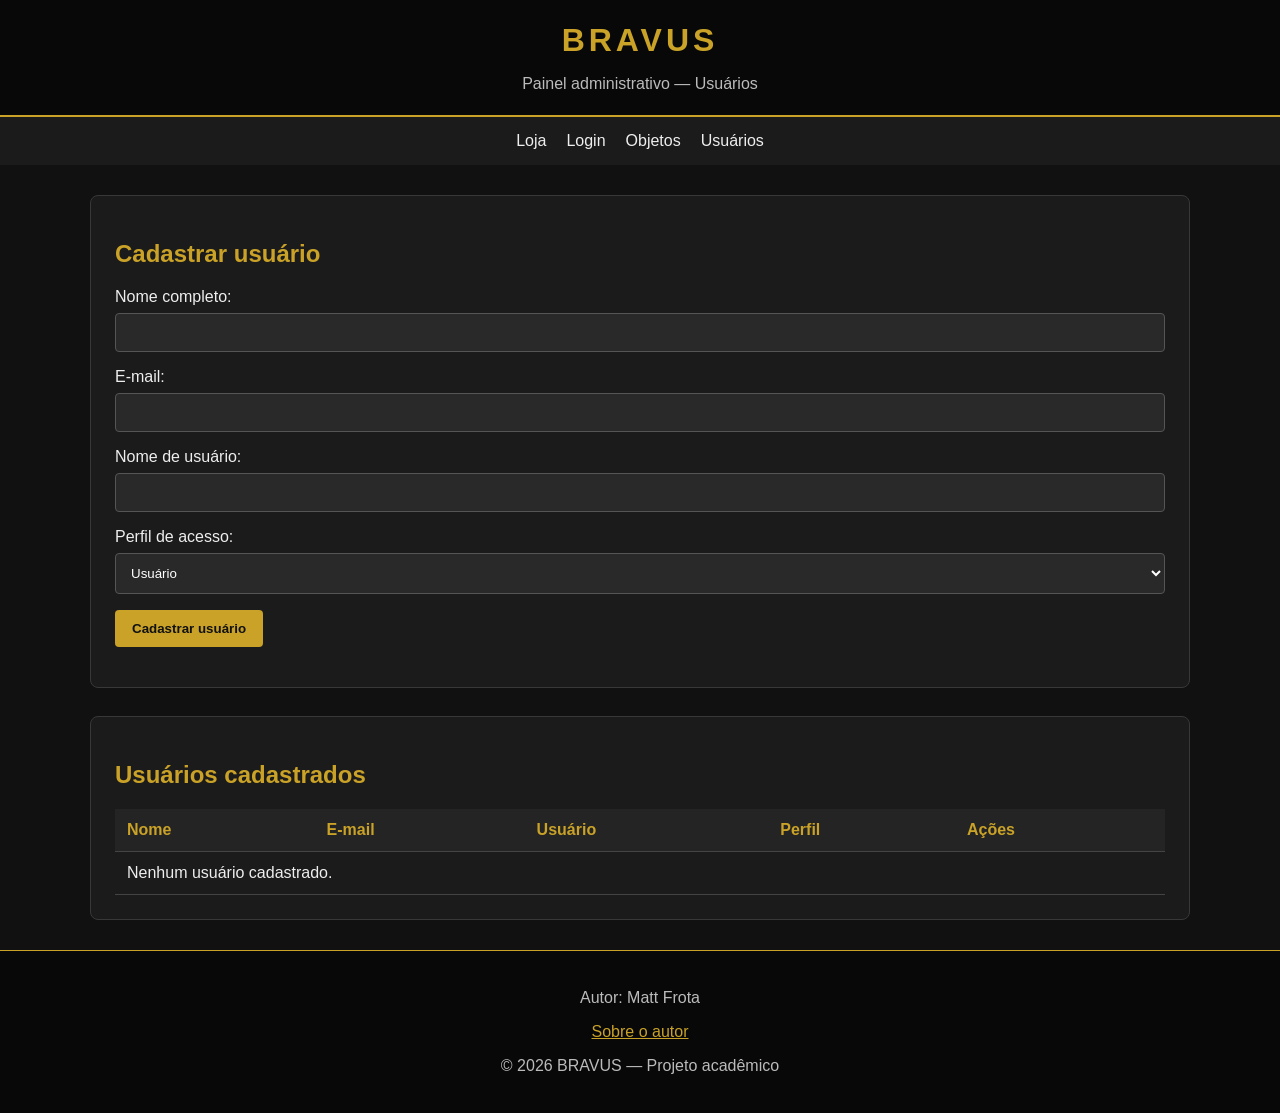
<file: usuarios.html>
<!DOCTYPE html>
<html lang="pt-BR">
<head>
    <meta charset="UTF-8">
    <meta name="viewport" content="width=device-width, initial-scale=1.0">
    <title>BRAVUS | Gerenciar Usuários</title>

    <style>
        * {
            box-sizing: border-box;
        }

        body {
            margin: 0;
            font-family: Arial, sans-serif;
            background: #111;
            color: #eee;
        }

        header {
            background: #080808;
            padding: 22px;
            text-align: center;
            border-bottom: 2px solid #c9a227;
        }

        header h1 {
            margin: 0;
            color: #c9a227;
            letter-spacing: 4px;
        }

        header p {
            margin-bottom: 0;
            color: #bbb;
        }

        nav {
            display: flex;
            justify-content: center;
            flex-wrap: wrap;
            gap: 20px;
            padding: 15px;
            background: #1b1b1b;
        }

        nav a {
            color: #eee;
            text-decoration: none;
        }

        nav a:hover {
            color: #c9a227;
        }

        main {
            width: 92%;
            max-width: 1100px;
            margin: 30px auto;
        }

        h2 {
            color: #c9a227;
        }

        .painel {
            background: #1b1b1b;
            padding: 24px;
            margin-bottom: 28px;
            border: 1px solid #383838;
            border-radius: 8px;
        }

        .campo {
            margin-bottom: 16px;
        }

        label {
            display: block;
            margin-bottom: 7px;
        }

        input, select {
            width: 100%;
            padding: 11px;
            background: #292929;
            color: #fff;
            border: 1px solid #555;
            border-radius: 4px;
        }

        input:focus, select:focus {
            outline: 1px solid #c9a227;
            border-color: #c9a227;
        }

        .botoes {
            display: flex;
            flex-wrap: wrap;
            gap: 10px;
        }

        button {
            padding: 11px 17px;
            border: none;
            border-radius: 4px;
            cursor: pointer;
            font-weight: bold;
        }

        button:focus-visible,
        nav a:focus-visible,
        footer a:focus-visible {
            outline: 2px solid #c9a227;
            outline-offset: 3px;
        }

        .principal {
            background: #c9a227;
            color: #111;
        }

        .secundario {
            background: #444;
            color: #fff;
        }

        .editar {
            background: #c9a227;
            color: #111;
            margin: 3px;
        }

        .excluir {
            background: #a83232;
            color: #fff;
            margin: 3px;
        }

        .tabela-container {
            overflow-x: auto;
        }

        table {
            width: 100%;
            border-collapse: collapse;
            min-width: 600px;
        }

        th, td {
            padding: 12px;
            text-align: left;
            border-bottom: 1px solid #444;
        }

        th {
            color: #c9a227;
            background: #242424;
        }

        .mensagem {
            margin-top: 15px;
            color: #c9a227;
        }

        footer {
            text-align: center;
            padding: 22px;
            background: #080808;
            border-top: 1px solid #c9a227;
            color: #bbb;
        }

        footer a {
            color: #c9a227;
        }

        @media (max-width: 600px) {
            main {
                width: 95%;
            }

            .painel {
                padding: 16px;
            }
        }
    </style>
</head>

<body>
    <header>
        <h1>BRAVUS</h1>
        <p>Painel administrativo — Usuários</p>
    </header>

    <nav aria-label="Menu da administração">
        <a href="index.html">Loja</a>
        <a href="login.html">Login</a>
        <a href="objetos.html">Objetos</a>
        <a href="usuarios.html" aria-current="page">Usuários</a>
    </nav>

    <main>
        <section class="painel">
            <h2 id="titulo-formulario">Cadastrar usuário</h2>

            <form id="form-usuario">
                <div class="campo">
                    <label for="nome">Nome completo:</label>
                    <input type="text" id="nome" required>
                </div>

                <div class="campo">
                    <label for="email">E-mail:</label>
                    <input type="email" id="email" required>
                </div>

                <div class="campo">
                    <label for="usuario">Nome de usuário:</label>
                    <input type="text" id="usuario" required>
                </div>

                <div class="campo">
                    <label for="perfil">Perfil de acesso:</label>
                    <select id="perfil" required>
                        <option value="Usuário">Usuário</option>
                        <option value="Administrador">Administrador</option>
                    </select>
                </div>

                <div class="botoes">
                    <button type="submit" class="principal" id="botao-salvar">
                        Cadastrar usuário
                    </button>

                    <button type="button" class="secundario"
                        id="botao-cancelar" hidden>
                        Cancelar edição
                    </button>
                </div>

                <p id="mensagem" class="mensagem" role="status"
                    aria-live="polite"></p>
            </form>
        </section>

        <section class="painel">
            <h2>Usuários cadastrados</h2>

            <div class="tabela-container">
                <table>
                    <thead>
                        <tr>
                            <th>Nome</th>
                            <th>E-mail</th>
                            <th>Usuário</th>
                            <th>Perfil</th>
                            <th>Ações</th>
                        </tr>
                    </thead>

                    <tbody id="lista-usuarios">
                        <tr>
                            <td colspan="5">Carregando usuários...</td>
                        </tr>
                    </tbody>
                </table>
            </div>
        </section>
    </main>

    <footer>
        <p>Autor: Matt Frota</p>
        <p><a href="autor.html">Sobre o autor</a></p>
        <p>&copy; 2026 BRAVUS — Projeto acadêmico</p>
    </footer>

    <script>
        const CHAVE = "bravus_usuarios";

        const formulario = document.getElementById("form-usuario");
        const lista = document.getElementById("lista-usuarios");
        const mensagem = document.getElementById("mensagem");
        const titulo = document.getElementById("titulo-formulario");
        const botaoSalvar = document.getElementById("botao-salvar");
        const botaoCancelar = document.getElementById("botao-cancelar");

        let usuarios = [];
        let indiceEdicao = null;
        let armazenamentoDisponivel = true;

        function carregarUsuarios() {
            try {
                const dados = localStorage.getItem(CHAVE);
                const registros = dados ? JSON.parse(dados) : [];

                if (!Array.isArray(registros)) {
                    throw new Error("Formato de dados inválido.");
                }

                usuarios = registros.filter(usuario =>
                    usuario &&
                    typeof usuario.nome === "string" &&
                    typeof usuario.email === "string" &&
                    typeof usuario.usuario === "string" &&
                    typeof usuario.perfil === "string"
                );

                renderizarUsuarios();
            } catch (erro) {
                armazenamentoDisponivel = false;
                usuarios = [];
                renderizarUsuarios();

                mensagem.textContent =
                    "Não foi possível carregar os dados salvos. Verifique o armazenamento do navegador.";
            }
        }

        function salvarUsuarios() {
            try {
                localStorage.setItem(CHAVE, JSON.stringify(usuarios));
                return true;
            } catch (erro) {
                armazenamentoDisponivel = false;
                mensagem.textContent =
                    "Não foi possível salvar os dados neste navegador. Verifique o armazenamento disponível.";
                return false;
            }
        }

        function renderizarUsuarios() {
            lista.textContent = "";

            if (usuarios.length === 0) {
                const linha = document.createElement("tr");
                const celula = document.createElement("td");

                celula.colSpan = 5;
                celula.textContent = "Nenhum usuário cadastrado.";

                linha.appendChild(celula);
                lista.appendChild(linha);
                return;
            }

            usuarios.forEach((usuario, indice) => {
                const linha = document.createElement("tr");

                [
                    usuario.nome,
                    usuario.email,
                    usuario.usuario,
                    usuario.perfil
                ].forEach(valor => {
                    const celula = document.createElement("td");
                    celula.textContent = valor;
                    linha.appendChild(celula);
                });

                const celulaAcoes = document.createElement("td");

                const botaoEditar = document.createElement("button");
                botaoEditar.textContent = "Editar";
                botaoEditar.className = "editar";
                botaoEditar.type = "button";
                botaoEditar.addEventListener("click", () => {
                    editarUsuario(indice);
                });

                const botaoExcluir = document.createElement("button");
                botaoExcluir.textContent = "Excluir";
                botaoExcluir.className = "excluir";
                botaoExcluir.type = "button";
                botaoExcluir.addEventListener("click", () => {
                    excluirUsuario(indice);
                });

                celulaAcoes.append(botaoEditar, botaoExcluir);
                linha.appendChild(celulaAcoes);
                lista.appendChild(linha);
            });
        }

        formulario.addEventListener("submit", function(evento) {
            evento.preventDefault();

            if (!armazenamentoDisponivel) {
                mensagem.textContent =
                    "Não é possível salvar enquanto o armazenamento estiver indisponível.";
                return;
            }

            const novoUsuario = {
                nome: document.getElementById("nome").value.trim(),
                email: document.getElementById("email").value.trim(),
                usuario: document.getElementById("usuario").value.trim(),
                perfil: document.getElementById("perfil").value
            };

            if (
                !novoUsuario.nome ||
                !novoUsuario.email ||
                !novoUsuario.usuario
            ) {
                mensagem.textContent =
                    "Preencha todos os campos obrigatórios.";
                return;
            }

            const usuarioDuplicado = usuarios.some((item, indice) =>
                indice !== indiceEdicao &&
                (
                    item.usuario.toLowerCase() ===
                        novoUsuario.usuario.toLowerCase() ||
                    item.email.toLowerCase() ===
                        novoUsuario.email.toLowerCase()
                )
            );

            if (usuarioDuplicado) {
                mensagem.textContent =
                    "Já existe um usuário com esse nome de usuário ou e-mail.";
                return;
            }

            const estavaEditando = indiceEdicao !== null;
            const usuariosAnteriores = [...usuarios];

            if (estavaEditando) {
                usuarios[indiceEdicao] = novoUsuario;
            } else {
                usuarios.push(novoUsuario);
            }

            if (!salvarUsuarios()) {
                usuarios = usuariosAnteriores;
                renderizarUsuarios();
                return;
            }

            renderizarUsuarios();
            limparFormulario();

            mensagem.textContent = estavaEditando
                ? "Usuário atualizado com sucesso!"
                : "Usuário cadastrado com sucesso!";
        });

        function editarUsuario(indice) {
            const usuario = usuarios[indice];

            if (!usuario) {
                mensagem.textContent =
                    "Não foi possível localizar esse usuário.";
                return;
            }

            document.getElementById("nome").value = usuario.nome;
            document.getElementById("email").value = usuario.email;
            document.getElementById("usuario").value = usuario.usuario;
            document.getElementById("perfil").value = usuario.perfil;

            indiceEdicao = indice;
            titulo.textContent = "Editar usuário";
            botaoSalvar.textContent = "Salvar alterações";
            botaoCancelar.hidden = false;

            mensagem.textContent =
                "Edite os dados e salve as alterações.";

            formulario.scrollIntoView({ behavior: "smooth" });
        }

        function excluirUsuario(indice) {
            if (!usuarios[indice]) {
                mensagem.textContent =
                    "Não foi possível localizar esse usuário.";
                return;
            }

            if (!confirm("Deseja realmente excluir este usuário?")) {
                return;
            }

            if (!armazenamentoDisponivel) {
                mensagem.textContent =
                    "Não é possível excluir enquanto o armazenamento estiver indisponível.";
                return;
            }

            const usuariosAnteriores = [...usuarios];
            usuarios.splice(indice, 1);

            if (!salvarUsuarios()) {
                usuarios = usuariosAnteriores;
                renderizarUsuarios();
                return;
            }

            if (indiceEdicao === indice) {
                limparFormulario();
            } else if (
                indiceEdicao !== null &&
                indice < indiceEdicao
            ) {
                indiceEdicao--;
            }

            renderizarUsuarios();
            mensagem.textContent = "Usuário excluído com sucesso!";
        }

        function limparFormulario() {
            formulario.reset();
            indiceEdicao = null;
            titulo.textContent = "Cadastrar usuário";
            botaoSalvar.textContent = "Cadastrar usuário";
            botaoCancelar.hidden = true;
        }

        botaoCancelar.addEventListener("click", function() {
            limparFormulario();
            mensagem.textContent = "Edição cancelada.";
        });

        carregarUsuarios();
    </script>
</body>
</html>
</file>
<file: style.css>
body {
    font-family: Arial, sans-serif;
    background-color: #f5f5f5;
}
/* Cabeçalho */

header {
    background-color: #1a1a1a;
    color: white;
    padding: 20px;
    text-align: center;
}
nav {
    background-color: #333333;
    padding: 15px;
    text-align: center;
}
nav a {
    color: white;
    text-decoration: none;
    margin: 0 10px;
    transition: 0.3s;
}
main {
    max-width: 1000px;
    margin: 30px auto;
    padding: 20px;
    min-height: 500px;
}
article {
    background-color: white;
    padding: 20px;
    margin-bottom: 20px;
    border-radius: 8px;
    box-shadow: 0 2px 8px rgba(0, 0, 0, 0.1);
	border: 1px solid #dddddd;
}
article h3 {
    margin-top: 0;
    font-size: 24px;
}
article img {
    width: 200px;
    height: 200px;
    object-fit: cover;
}
article p {
    font-size: 16px;
    line-height: 1.6;
}
article ul {
    padding-left: 20px;
}
article li {
    margin-bottom: 5px;
}
footer {
    background-color: #1a1a1a;
    color: white;
    padding: 20px;
    text-align: center;
}
footer a {
    color: white;
    text-decoration: none;
	transition: 0.3s;
}
main > h2 {
    text-align: center;
    margin-bottom: 30px;
    font-size: 28px;
}
nav a:hover {
    text-decoration: underline;
}
footer a:hover {
    text-decoration: underline;
}
main > img {
    width: 300px;
    height: 300px;
    object-fit: cover;
    display: block;
    margin: 0 auto 20px;
}
main > h3 {
    text-align: center;
    font-size: 24px;
}
main > p {
    font-size: 17px;
    max-width: 700px;
    margin: 0 auto 20px;
    line-height: 1.6;
}
main > ul {
    max-width: 500px;
    margin: 0 auto;
    line-height: 1.8;
}
</file>
